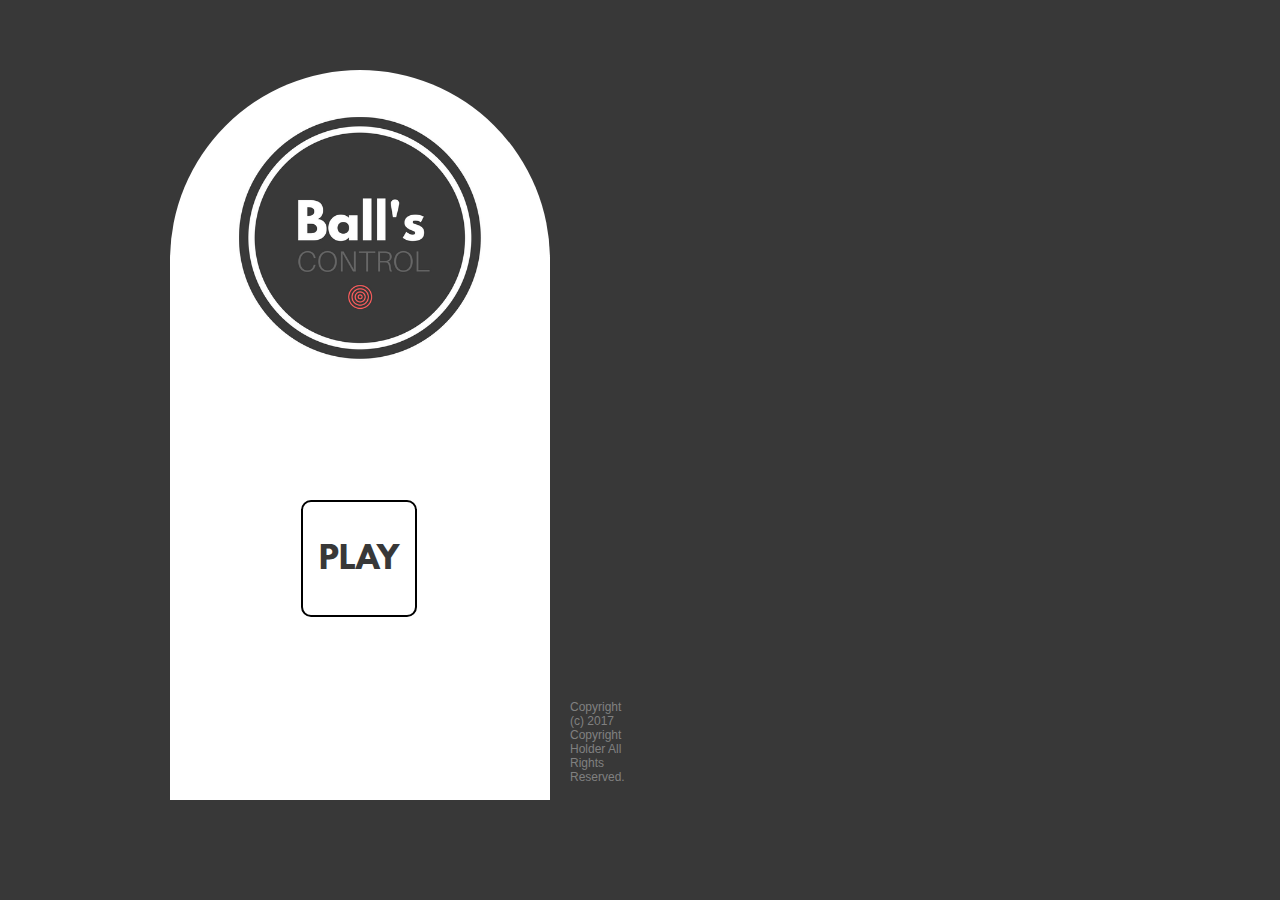
<file: index.html>
<!DOCTYPE html>
<html>

<head>
  <meta charset="utf-8">
  <link rel="stylesheet" href="intro.css">
  <title></title>
</head>

<body>
  <div class="container2"><img class="logo" src="BallRotate.png">
    <div> <a class="play" href="level1.html">PLAY</a>
      <div class="copy">Copyright (c) 2017 Copyright Holder All Rights Reserved.</div>
    </div>
  </div>

</body>
</html>
</file>
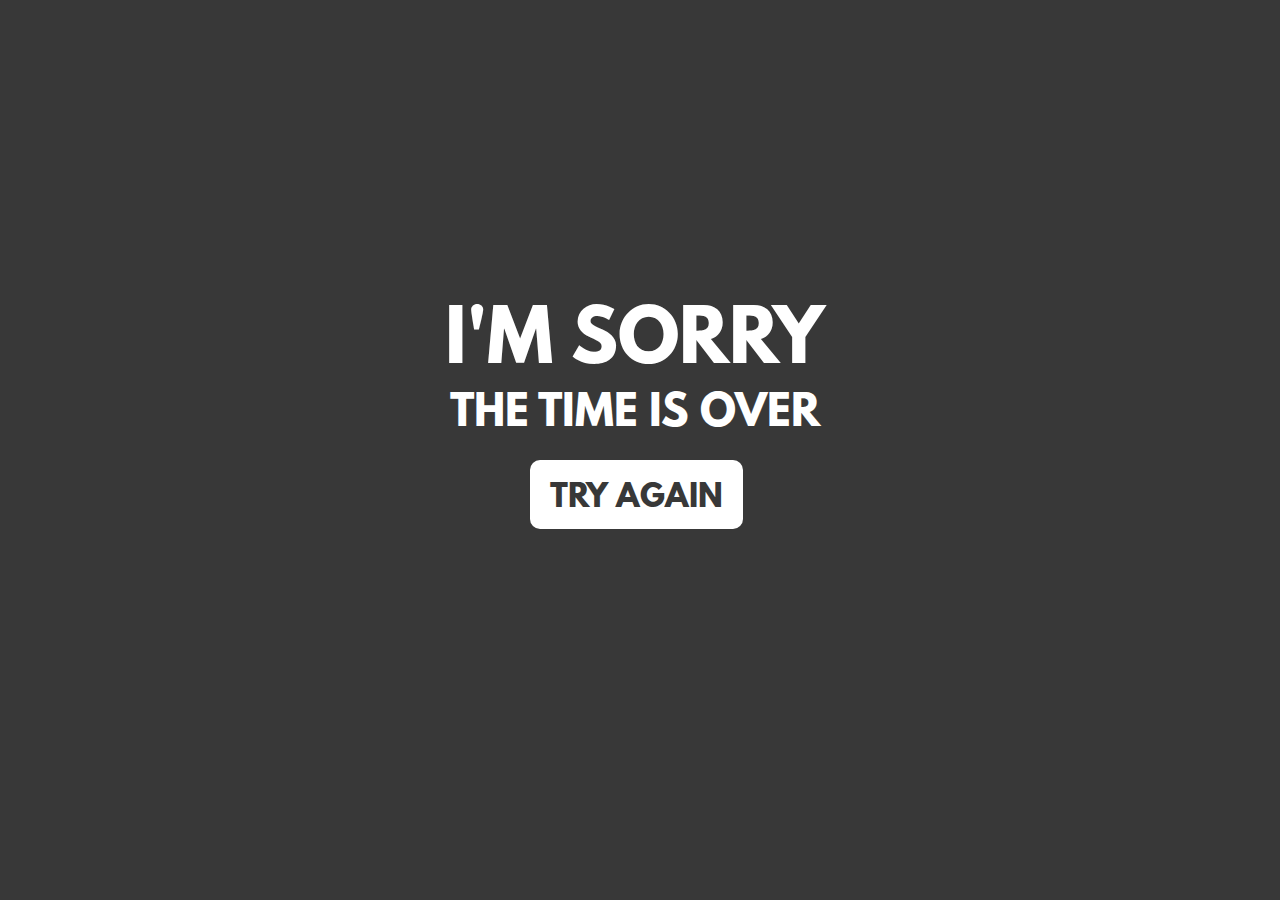
<file: gameover.html>
<!DOCTYPE html>
<html>
  <head>
    <meta charset="utf-8">
    <title>Game over</title>
    <link rel="stylesheet" href="style.css">

  </head>
  <body>
  <div class="gameover2">I'M SORRY</div>
  <div class="gameover">THE TIME IS OVER</div>
  <div > <a class="play" href="index.html">TRY AGAIN</a>
  </body>
</html>
</file>
<file: intro.css>
@font-face {
  font-family: LS;
  src: url("LS.otf");
}

body {
  background-color: #383838;
  margin: 0;
  padding: 0;
  color: white;
  font-family: 'LS';
  font-size: 18px;

}

.container2 {
margin-top: 70px;
margin-left: 170px;
border-top-right-radius: 200px;
border-top-left-radius: 200px;
background-color: white;
height: 730px;
width: 380px;
}


.copy {
  float: left;
  margin-top: 630px;
  margin-left: 400px;
  font-size: 12px;
  color: grey;
  font-family: arial;
}

.logo {
  width: 300px;
  position: absolute;
  left: 182px;
  top: 80px;
  z-index: 3;
  padding-left: 28px;
  padding-right: 14px;
  padding-top: 8px;
  padding-bottom: 17px;
  background-color: white;
  border-radius: 500px;
}

a {
  text-decoration: none;
  color: black;
}

a:hover {
  color: #FF5C5C;
}

.play {
  color: #383838;
  font-size: 30px;
  left: 301px;
  top: 500px;
  z-index: 4;
  position: absolute;
  border: 2px solid black;
  padding-top: 40px;
  padding-bottom: 35px;
  padding-left : 16px;
  padding-right : 16px;
  border-radius: 10px;
}

.play:hover {
  background-color: #383838;
  color: #FF5C5C;

  font-family: 'LS';
  border-radius: 10px;
}
</file>
<file: style.css>
@font-face {
  font-family: LS;
  src: url("LS.otf");
}


  body {
  background-color: #383838;
  margin: 0;
  padding: 0;
  color: white;
  font-family: 'LS';
  font-size: 18px;

}

/* FRANJA SUPERIOR */

.row {
  position: relative;
  margin-top: 100px;
  left: -1%;

}

.word {
  margin-left: 540px;
  margin-top: 80px;
  font-size: 78px;
}

.word2 {
  margin-left: 420px;
  margin-top: 70px;
  font-size: 50px;
  color: grey;
  z-index: 4;
}

#play2 {
  margin-top: 230px;
  margin-left: 830px;
  border-bottom: 1px solid #FF5C5C;

}


.red {
  color: red;
}

.orange {
  color: orange;
}

.green {
  color: green;
}

/* CAJA */

.container {
  width: 100%;
  background-color: white;
  height: 420px;
  position: relative;

}

.arrow {
  margin-top: 6px;
  margin-left: 7px;
  width: 40px;
}

  .ball {
    position: absolute;
    top: 165px;
    left: 20px;
    z-index: 4;
  }

  .ballimage {
    margin-top: 3px;
    width:35px;
  }

  #door {
    background-color: #FF5C5C;
    height: 131px;
    width: 70px;
    position: absolute;
    top: 289px;
    left: -1px;
    border-top-right-radius: 150px;
    z-index: 4;
}

/* FRANJA INFERIOR*/

  .tools {
    border-radius: 15px;
    margin-top: 10px;
    margin-left: 10px;

  }

  .tool {
    width: 55px;
    height: 55px;
    display: inline-block;
    margin-top: 15px;
    margin-right: 0px;
    margin-left: 5px;
    border-radius: 4px;
    background-color: white;
    border: solid 1px #383838;


  }

  .tool:hover {
    border: 1px solid #FF5C5C;
  }


  #draggable {
    width: 150px; height: 150px; padding: 0.5em;
  }


a {
  text-decoration: none;
  color: white;
}

.gameover {
  text-align: center;
  font-size: 41px;
  margin-left:-10px;
  margin-top: 1px;
}

.gameover2 {
  text-align: center;
  font-size: 70px;
  margin-left:-10px;
  margin-top: 300px;
}



a:hover {
  color: #FFFDE7;
}

.play {
  background-color: white;
  color: #383838;
  font-size: 30px;
  left: 530px;
  top: 460px;
  z-index: 4;
  position: absolute;
  padding-top: 20px;
  padding-left: 20px;
  padding-right: 20px;
  padding-bottom: 11px;
  border-radius: 10px;
}

.play:hover {
  border: 2px solid white;
  color: #FF5C5C;
  background-color: #383838;
  font-family: 'LS';
  border-radius: 10px;
}



.logo {
  float: right;
  width: 100px;
  position: absolute;
  left: 552px;
  top: -60px;
  z-index: 3;
  padding-left: 14px;
  padding-right: 14px;
  padding-top: 8px;
  padding-bottom: 17px;
  background-color: white;
  border-radius: 500px;
}
</file>
